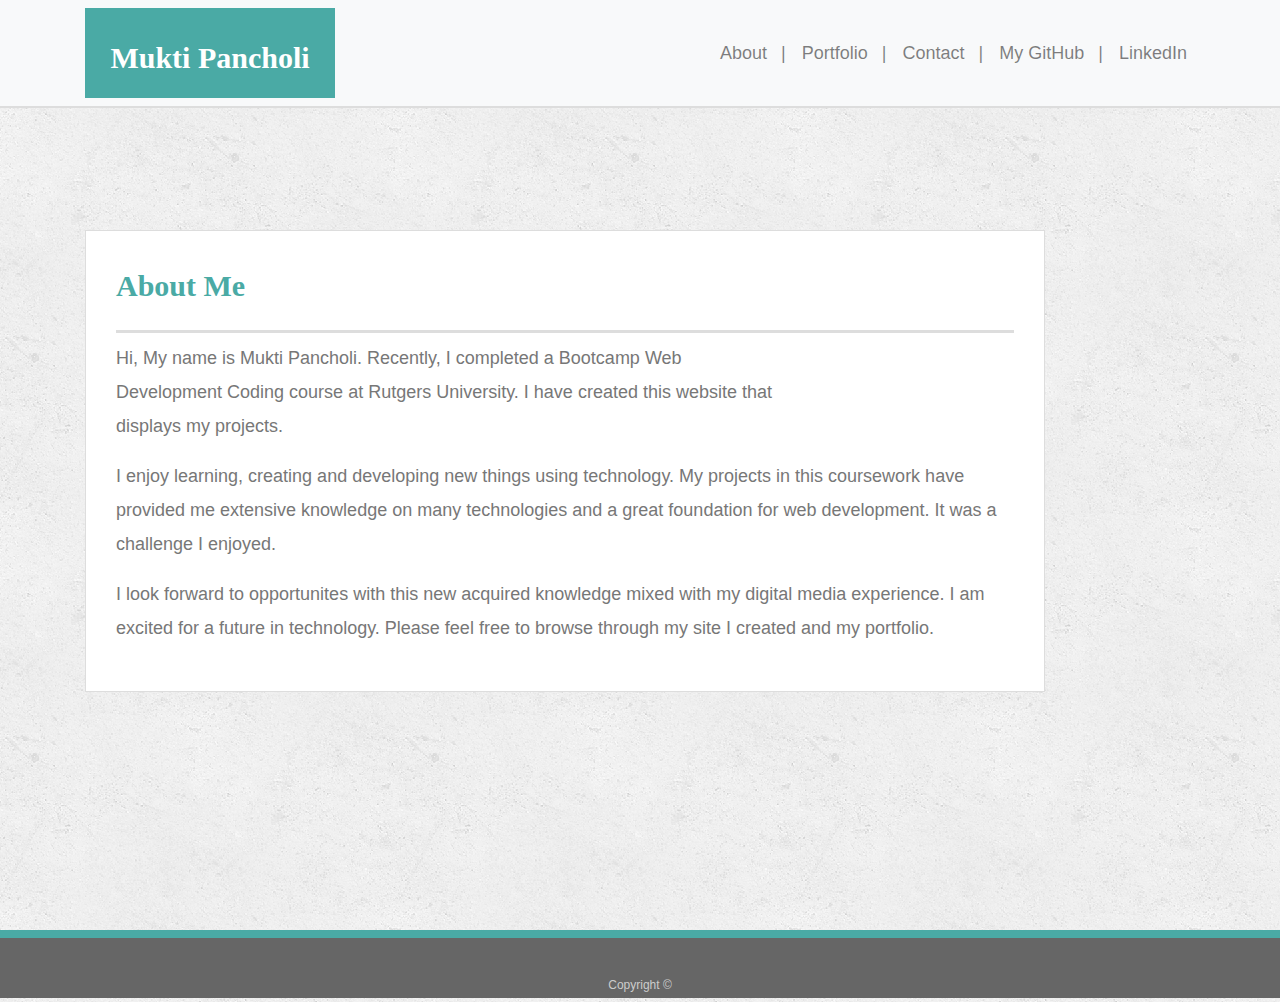
<file: index.html>
<!doctype html>
<html lang="en-us">

<head>
  <meta charset="UTF-8">
  <title>About | Mukti Pancholi</title>
  <meta name="viewport" content="width=device-width, initial-scale=1">
  <link rel="stylesheet" href="https://maxcdn.bootstrapcdn.com/bootstrap/4.0.0/css/bootstrap.min.css" integrity="sha384-Gn5384xqQ1aoWXA+058RXPxPg6fy4IWvTNh0E263XmFcJlSAwiGgFAW/dAiS6JXm"
    crossorigin="anonymous">
  <script src="https://ajax.googleapis.com/ajax/libs/jquery/3.3.1/jquery.min.js"></script>
  <script src="https://maxcdn.bootstrapcdn.com/bootstrap/4.1.3/js/bootstrap.min.js"></script>
  <link rel="stylesheet" type="text/css" href="assets/css/style.css">
</head>

<body>
  <header>
    <nav class="navbar fixed-top navbar-expand-lg navbar-light bg-light">
      <div class="container">
        <a class="navbar-brand text-center" href="#">Mukti Pancholi</a>
        <button class="navbar-toggler" type="button" data-toggle="collapse" data-target="#navbarSupportedContent"
          aria-controls="navbarSupportedContent" aria-expanded="false" aria-label="Toggle navigation">
          <span class="navbar-toggler-icon"></span>
        </button>
        <div class="collapse navbar-collapse" id="navbarSupportedContent">
          <ul class="navbar-nav ml-auto">
            <li class="nav-item">
              <a class="nav-link" href="index.html">About &ensp;|</a>
            </li>
            <li class="nav-item">
              <a class="nav-link" href="portfolio.html">Portfolio &ensp;|</a>
            </li>
            <li class="nav-item">
              <a class="nav-link" href="contact.html">Contact &ensp;|</a>
            </li>
            <li class="nav-item">
                <a class="nav-link" href="https://github.com/mspancholi">My GitHub &ensp;|</a>
              </li>
              <li class="nav-item">
                  <a class="nav-link" href="https://www.linkedin.com/in/muktipancholi1/">LinkedIn <!--&ensp;|--></a>
                </li>
                <!--<li class="nav-item">
                    <a class="nav-link" href="Mukti Pancholi - Resume.Portfolio.pdf">Resume</a>
                  </li>-->
          </ul>
        </div>
      </div>
    </nav>
  </header>

  <div id="main-container" class="container">
    <section class="main-section">
      <div class="row">
        <div class="col-sm-12">
          <h1>About Me</h1>
        </div>
      </div>

      <div class="row">
         <!--<div class="col-sm-3">
         <img src="assets/images/Mukti_Pic.jpg" class="img-fluid" alt="Mukti Pancholi's Photo">
        </div>-->
        <div class="col-sm-9">
          <p>Hi, My name is Mukti Pancholi.  Recently, I completed a Bootcamp Web Development Coding course at Rutgers University.  I have created this website that displays my projects.</p>
        </div>
      </div>
      <div class="row">
        <div class="col-sm-12">
          <p>  I enjoy learning, creating and developing new things using technology.  My projects in this coursework have provided me extensive knowledge on many technologies and a great foundation for web development.  It was a challenge I enjoyed.  
            </p>
        </div>
      </div>
      <div class="row">
        <div class="col-sm-12">
          <p> I look forward to opportunites with this new acquired knowledge mixed with my digital media experience. I am excited for a future in technology.  Please feel free to browse through my site I created and my portfolio.</p>
        </div>
      </div>
    </section>

  </div>

  <footer>
      <div class="container">
        <div class="row">
          <div class="col-sm-12">
            Copyright &copy;
          </div>
        </div>
      </div>
    </footer>
</body>

</html>
</file>
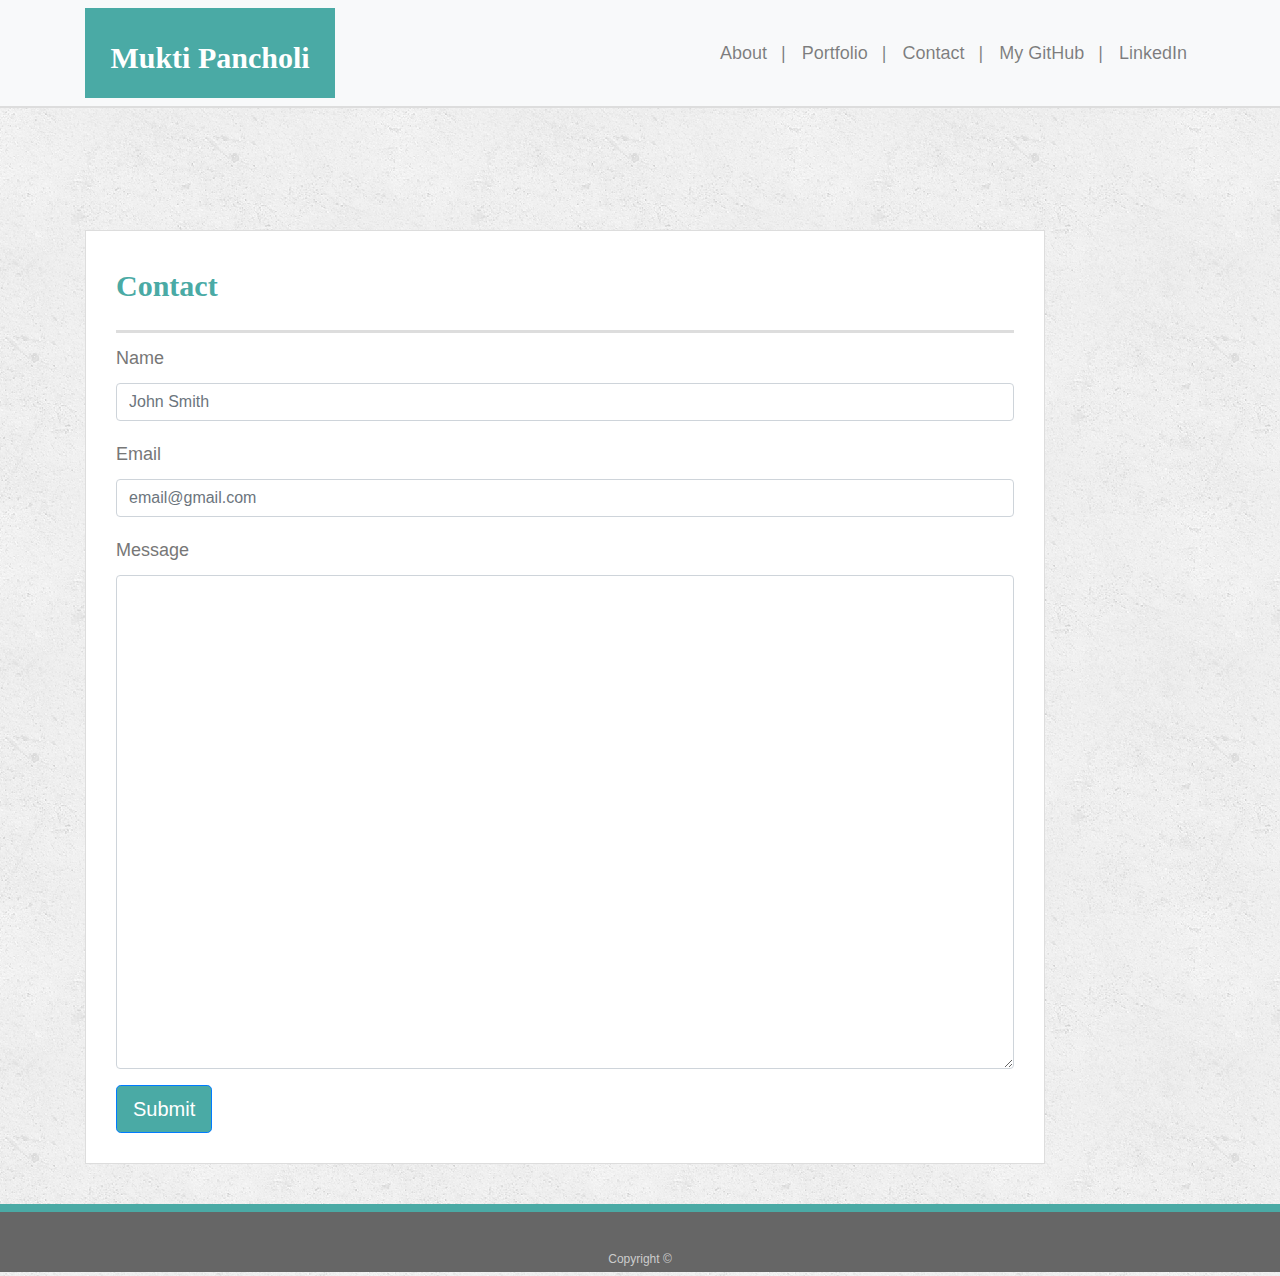
<file: contact.html>
<!doctype html>
<html lang="en-us">

<head>
  <meta charset="UTF-8">
  <title>About | Mukti Pancholi</title>
  <meta name="viewport" content="width=device-width, initial-scale=1">
  <link rel="stylesheet" href="https://maxcdn.bootstrapcdn.com/bootstrap/4.0.0/css/bootstrap.min.css" integrity="sha384-Gn5384xqQ1aoWXA+058RXPxPg6fy4IWvTNh0E263XmFcJlSAwiGgFAW/dAiS6JXm"
    crossorigin="anonymous">
  <script src="https://ajax.googleapis.com/ajax/libs/jquery/3.3.1/jquery.min.js"></script>
  <script src="https://maxcdn.bootstrapcdn.com/bootstrap/4.1.3/js/bootstrap.min.js"></script>
  <link rel="stylesheet" type="text/css" href="assets/css/style.css">
</head>

<body>
  <header>
    <nav class="navbar fixed-top navbar-expand-lg navbar-light bg-light">
      <div class="container">
        <a class="navbar-brand text-center" href="#">Mukti Pancholi</a>
        <button class="navbar-toggler" type="button" data-toggle="collapse" data-target="#navbarSupportedContent"
          aria-controls="navbarSupportedContent" aria-expanded="false" aria-label="Toggle navigation">
          <span class="navbar-toggler-icon"></span>
        </button>
        <div class="collapse navbar-collapse" id="navbarSupportedContent">
          <ul class="navbar-nav ml-auto">
            <li class="nav-item">
              <a class="nav-link" href="index.html">About &ensp;|</a>
            </li>
            <li class="nav-item">
              <a class="nav-link" href="portfolio.html">Portfolio &ensp;|</a>
            </li>
            <li class="nav-item">
              <a class="nav-link" href="contact.html">Contact &ensp;|</a>
            </li>
            <li class="nav-item">
              <a class="nav-link" href="https://github.com/mspancholi">My GitHub &ensp;|</a>
            </li>
            <li class="nav-item">
              <a class="nav-link" href="https://www.linkedin.com/in/muktipancholi1">LinkedIn <!--&ensp;|--></a>
            </li>
            <!--<li class="nav-item">
              <a class="nav-link" href="Mukti Pancholi - Resume.pdf">Resume</a>
            </li>-->
          </ul>
        </div>
      </div>
    </nav>
  </header>

  <div id="main-container" class="container">
    <section class="main-section">
      <h1>Contact</h1>

      <form id="contact-form">
        <form>
          <div class="form-group">
            <label for="formGroupExampleInput">Name</label>
            <input type="text" class="form-control" id="formGroupExampleInput" placeholder="John Smith">
          </div>
          <div class="form-group">
            <label for="formGroupExampleInput2">Email</label>
            <input type="email" class="form-control" id="formGroupExampleInput2" placeholder="email@gmail.com">
          </div>
          <div class="form-group">
            <label for="exampleFormControlTextarea1">Message</label>
            <textarea class="form-control" id="exampleFormControlTextarea1" rows="20"></textarea>
          </div>
          <button type="submit" class="btn btn-primary btn-lg">Submit</button>
        </form>
    </section>
  </div>

  <footer>
    <div class="container">
      <div class="row">
        <div class="col-sm-12">
          Copyright &copy;
        </div>
      </div>
    </div>
  </footer>
</body>

</html>
</file>
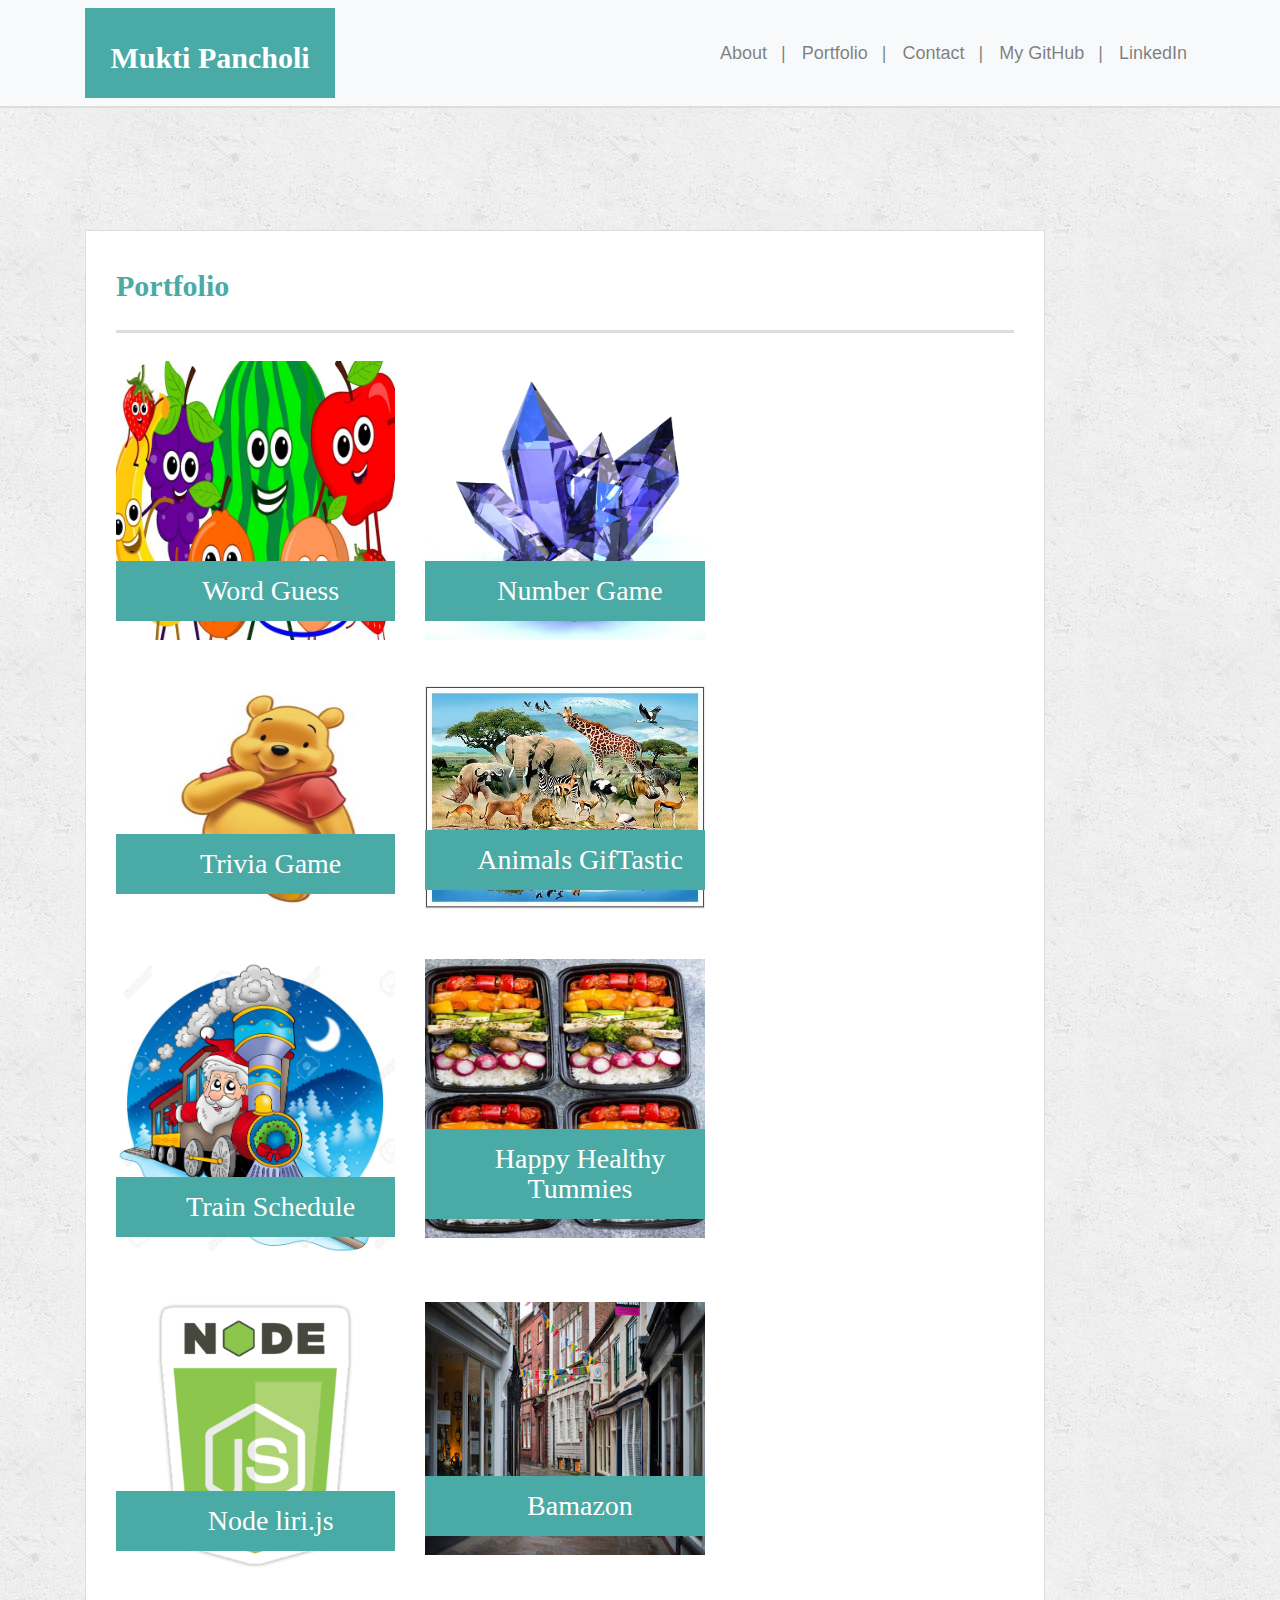
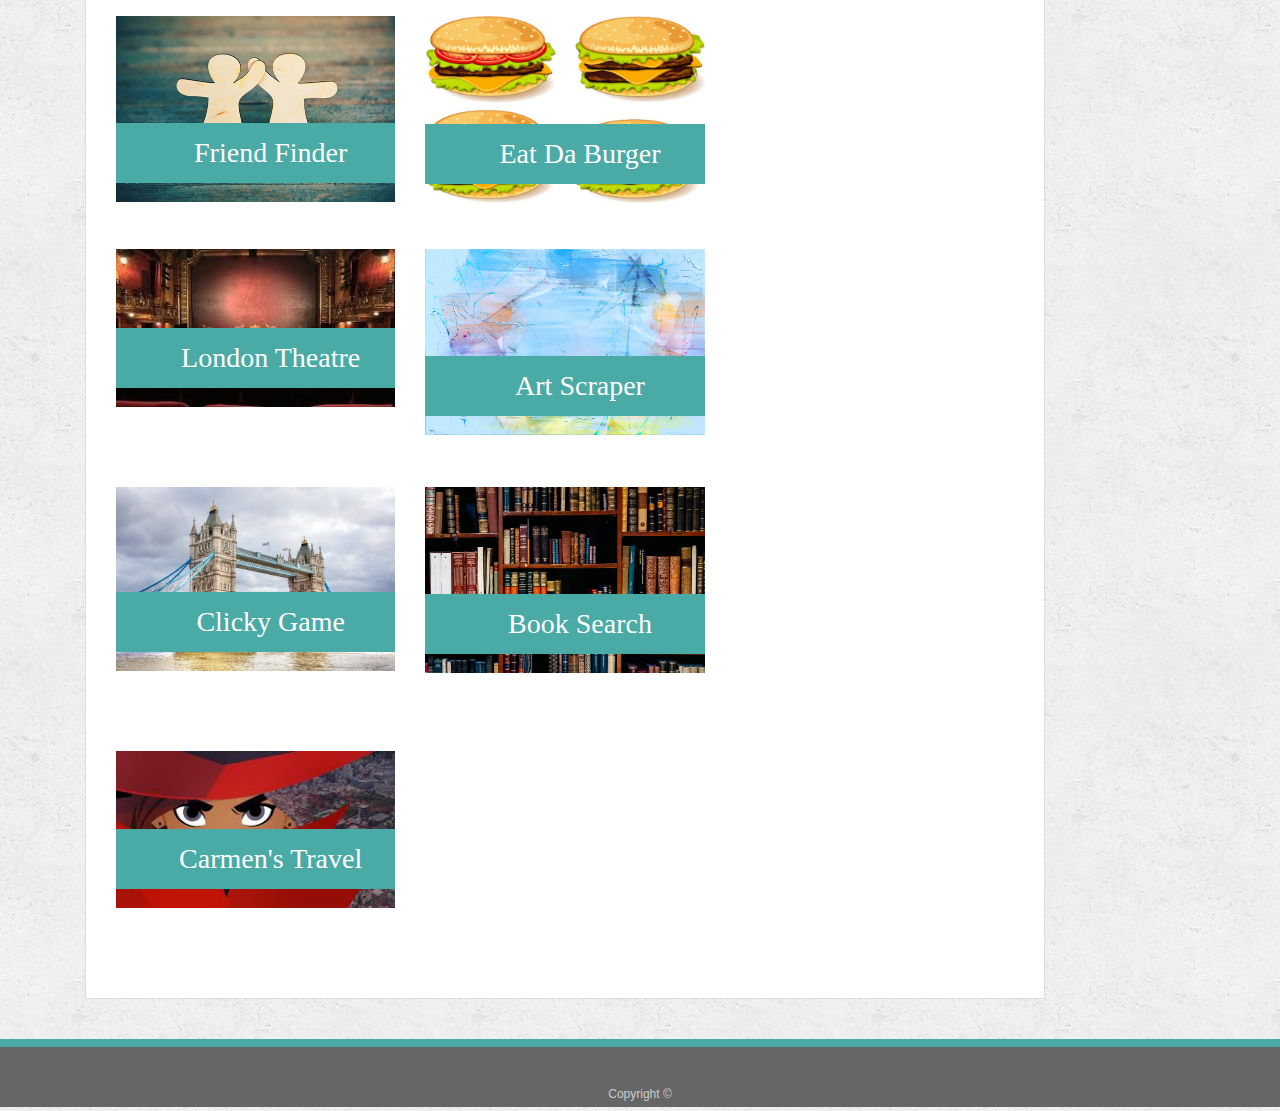
<file: portfolio.html>
<!doctype html>
<html lang="en-us">

<head>
  <meta charset="UTF-8">
  <title>About | Mukti Pancholi</title>
  <meta name="viewport" content="width=device-width, initial-scale=1">
  <link rel="stylesheet" href="https://maxcdn.bootstrapcdn.com/bootstrap/4.0.0/css/bootstrap.min.css"
    integrity="sha384-Gn5384xqQ1aoWXA+058RXPxPg6fy4IWvTNh0E263XmFcJlSAwiGgFAW/dAiS6JXm" crossorigin="anonymous">
  <script src="https://ajax.googleapis.com/ajax/libs/jquery/3.3.1/jquery.min.js"></script>
  <script src="https://maxcdn.bootstrapcdn.com/bootstrap/4.1.3/js/bootstrap.min.js"></script>
  <link rel="stylesheet" type="text/css" href="assets/css/style.css">
</head>

<body>
  <header>
    <nav class="navbar fixed-top navbar-expand-lg navbar-light bg-light">
      <div class="container">
        <a class="navbar-brand text-center" href="#">Mukti Pancholi</a>
        <button class="navbar-toggler" type="button" data-toggle="collapse" data-target="#navbarSupportedContent"
          aria-controls="navbarSupportedContent" aria-expanded="false" aria-label="Toggle navigation">
          <span class="navbar-toggler-icon"></span>
        </button>
        <div class="collapse navbar-collapse" id="navbarSupportedContent">
          <ul class="navbar-nav ml-auto">
            <li class="nav-item">
              <a class="nav-link" href="index.html">About &ensp;|</a>
            </li>
            <li class="nav-item">
              <a class="nav-link" href="portfolio.html">Portfolio &ensp;|</a>
            </li>
            <li class="nav-item">
              <a class="nav-link" href="contact.html">Contact &ensp;|</a>
            </li>
            <li class="nav-item">
              <a class="nav-link" href="https://github.com/mspancholi">My GitHub &ensp;|</a>
            </li>
            <li class="nav-item">
              <a class="nav-link" href="https://www.linkedin.com/in/muktipancholi1">LinkedIn <!--&ensp;|--></a>
            </li>
            <!--<li class="nav-item">
              <a class="nav-link" href="Mukti Pancholi - Resume.pdf">Resume</a>
            </li>-->
          </ul>
        </div>
      </div>
    </nav>
  </header>

  <div id="main-container" class="container">
    <section class="main-section">
      <div class="row">
        <div class="col-sm-12">
          <h1>Portfolio</h1>
        </div>
      </div>
      <div class="row">
        <div class="col-sm-4">
          <div class="work">
            <a href="https://mspancholi.github.io/mspancholi.github.io-WordGameJavaScript/">
              <img src="assets/images/mixed fruit2.jpg" class="img-fluid" alt="Word Guess">
            </a>
            <div class="row">
              <div class="col-12 col-sm-12">
                <h3>Word Guess</h3>
              </div>
            </div>
          </div>
        </div>
        <div class="col-sm-4">
          <div class="work">
            <a href="https://mspancholi.github.io/mspancholi.github.io-unit-4-game/">
              <img src="assets/images/crystal-2.jpg" class="img-fluid" alt="RPG Game">
            </a>
            <div class="row">
              <div class="col-12 col-sm-12">
                <h3>Number Game</h3>
              </div>
            </div>
          </div>
        </div>
      </div>
      <div class="row">
        <div class="col-sm-4">
          <div class="work">
            <a href="https://mspancholi.github.io/mspancholi.github.io-TriviaGame/">
              <img src="assets/images/Pooh bear.jpg" class="img-fluid" alt="Trivia Game">
            </a>
            <div class="row">
              <div class="col-12 col-sm-12">
                <h3>Trivia Game</h3>
              </div>
            </div>
          </div>
        </div>
        <div class="col-sm-4">
          <div class="work">
            <a href="https://mspancholi.github.io/mspancholi.github.io-GifTastic/">
              <img src="assets/images/animals 2.png" class="img-fluid" alt="Animals">
              <div class="row">
                <div class="col-sm-12">
                  <h3>Animals GifTastic</h3>
                </div>
              </div>
          </div>
        </div>
      </div>
      <div class="row">
        <div class="col-sm-4">
          <div class="work">
            <a href="https://mspancholi.github.io/mspancholi.github.io-Firebase-Assignment---Train-Scheduler/">
              <img src="assets/images/santa train 4.jpg" class="img-fluid" alt="Train Schedule">
              <div class="row">
                <div class="col-sm-12">
                  <h3>Train Schedule</h3>
                </div>
              </div>
          </div>
        </div>
        <div class="col-sm-4">
          <div class="work">
            <a href="https://kaviz101586.github.io/MJPJ/">
              <img src="assets/images/healthy-meal.jpg" class="img-fluid" alt="Happy Healthy Tummies - Project 1">
              <div class="row">
                <div class="col-sm-12">
                  <h3>Happy Healthy Tummies</h3>
                </div>
              </div>
          </div>
        </div>
      </div>
      <div class="row">
        <div class="col-sm-4">
          <div class="work">
            <a href="https://drive.google.com/file/d/1D5acqNnUzPRvGyqcAO4qnglc5OX_i66l/view?usp=sharing">
              <img src="assets/images/node.png" class="img-fluid" alt="Node liri.js">
              <div class="row">
                <div class="col-sm-12">
                  <h3>Node liri.js</h3>
                </div>
              </div>
          </div>
        </div>
        <div class="col-sm-4">
          <div class="work">
            <a href="https://drive.google.com/file/d/1PneqhDaHCzoESySXs3lYjOeOSO_-gA3m/view?usp=sharing">
              <img src="assets/images/bamazon.jpg" class="img-fluid" alt="Bamazon Storefront">
              <div class="row">
                <div class="col-sm-12">
                  <h3>Bamazon</h3>
                </div>
              </div>
          </div>
        </div>
      </div>
      <div class="row">
        <div class="col-sm-4">
          <div class="work">
            <a href="https://nameless-sea-98128.herokuapp.com/">
              <img src="assets/images/friends.jpeg" class="img-fluid" alt="Friend_Finder">
              <div class="row">
                <div class="col-sm-12">
                  <h3>Friend Finder</h3>
                </div>
              </div>
          </div>
        </div>
        <div class="col-sm-4">
          <div class="work">
            <a href="https://serene-meadow-35822.herokuapp.com/index">
              <img src="assets/images/tasty_burgers.jpg" class="img-fluid" alt="Eat_Da_Burger">
              <div class="row">
                <div class="col-sm-12">
                  <h3>Eat Da Burger</h3>
                </div>
              </div>
          </div>
        </div>
      </div>
      <div class="row">
        <div class="col-sm-4">
          <div class="work">
            <a href="https://nameless-everglades-50094.herokuapp.com">
              <img src="assets/images/theatre.jpg" class="img-fluid" alt="London_Threatre_Plus">
              <div class="row">
                <div class="col-sm-12">
                  <h3>London Theatre</h3>
                </div>
              </div>
          </div>         
        </div>
        <div class="col-sm-4">
          <div class="work">
            <a href="https://morning-refuge-44439.herokuapp.com">
              <img src="assets/images/background-2719576_1920.jpg" class="img-fluid" alt="Art Scraper">
              <div class="row">
                <div class="col-sm-12">
                  <h3>Art Scraper</h3>
                </div>
              </div>

          </div>
        </div>
      </div>
      <div class="row">
        <div class="col-sm-4">
          <div class="work">
            <a href="https://mspancholi.github.io/clicky_game/">
              <img src="assets/images/TowerBridge_London.jpg" class="img-fluid" alt="Tower_Bridge">
              <div class="row">
                <div class="col-sm-12">
                  <h3>Clicky Game</h3>
                </div>
              </div>
          </div>         
        </div>
        <div class="col-sm-4">
          <div class="work">
            <a href="https://fast-ocean-67619.herokuapp.com/">
              <img src="assets/images/books.jpeg" class="img-fluid" alt="Books">
              <div class="row">
                <div class="col-sm-12">
                  <h3>Book Search</h3>
                </div>
              </div>
          </div>
        </div>
      </div>
      <div class="row">
        <div class="col-sm-4">
          <div class="work">
            <a href="https://mighty-lake-61730.herokuapp.com/">
              <img src="assets/images/carmensandiego.jpeg" class="img-fluid" alt="CarmenSanDiego">
              <div class="row">
                <div class="col-sm-12">
                  <h3>Carmen's Travel</h3>
                </div>
              </div>
          </div>         
        </div>
        <div class="col-sm-4">
          <div class="work">

          </div>
        </div>
      </div>      
    </section>
  </div>

  <footer>
    <div class="container">
      <div class="row">
        <div class="col-sm-12">
          Copyright &copy;
        </div>
      </div>
    </div>
  </footer>
</body>

</html>
</file>
<file: assets/css/style.css>
body {
  padding-top: 100px;
  font-family: Arial, "Helvetica Neue", Helvetica, sans-serif;
  font-size: 18px;
  line-height: 34px;
  color: #777777;
  background: url("../images/concrete_seamless.png");
}

.navbar {
  border-bottom: 2px solid #dddddd;
}

.navbar .navbar-brand {
  background-color: #4aaaa5;
  color: #ffffff;
  width: 250px;
  height: 90px;
  font-family: Georgia, Times, "Times New Roman", serif;
  font-size: 30px;
  font-weight: 700;
  line-height: 90px;
}

.navbar a {
  border-left: 1px solid #efefef;
}

.navbar a:first-child {
  border-left: 0 none;
}

#main-container {
  padding-top: 130px;
  min-height: calc(100vh - 70px);
}

.main-section {
  max-width: 960px;
  padding: 30px;
  margin: 0 0 40px;
  background: #ffffff;
  border: 1px solid #dddddd;
}

h1 {
  font-family: Georgia, Times, "Times New Roman", serif;
  font-weight: 700;
  color: #4aaaa5;
  padding-bottom: 20px;
  font-size: 30px;
  line-height: 49px;
  border-bottom: 3px solid #dddddd;
}

footer {
  padding: 30px 0;
  font-size: 12px;
  color: #ffffff;
  color: #cccccc;
  text-align: center;
  background: #666666;
  border-top: 8px solid #4aaaa5;
  height: 50px;
}


/* portfolio page */
.work {
  position: relative;
  margin: 20px 0 25px;
  overflow: auto;
}

.work h3 {
  position: absolute;
  bottom: 20px;
  width: 100%;
  padding: 15px;
  margin-bottom: 0;
  font-weight: 300;
  line-height: 30px;
  color: #ffffff;
  text-align: center;
  background: #4aaaa5;
  border-bottom: 0;
  font-family: Georgia, Times, "Times New Roman", serif;
}

/* contact */
.btn {
  background-color: #4aaaa5;
}
</file>
